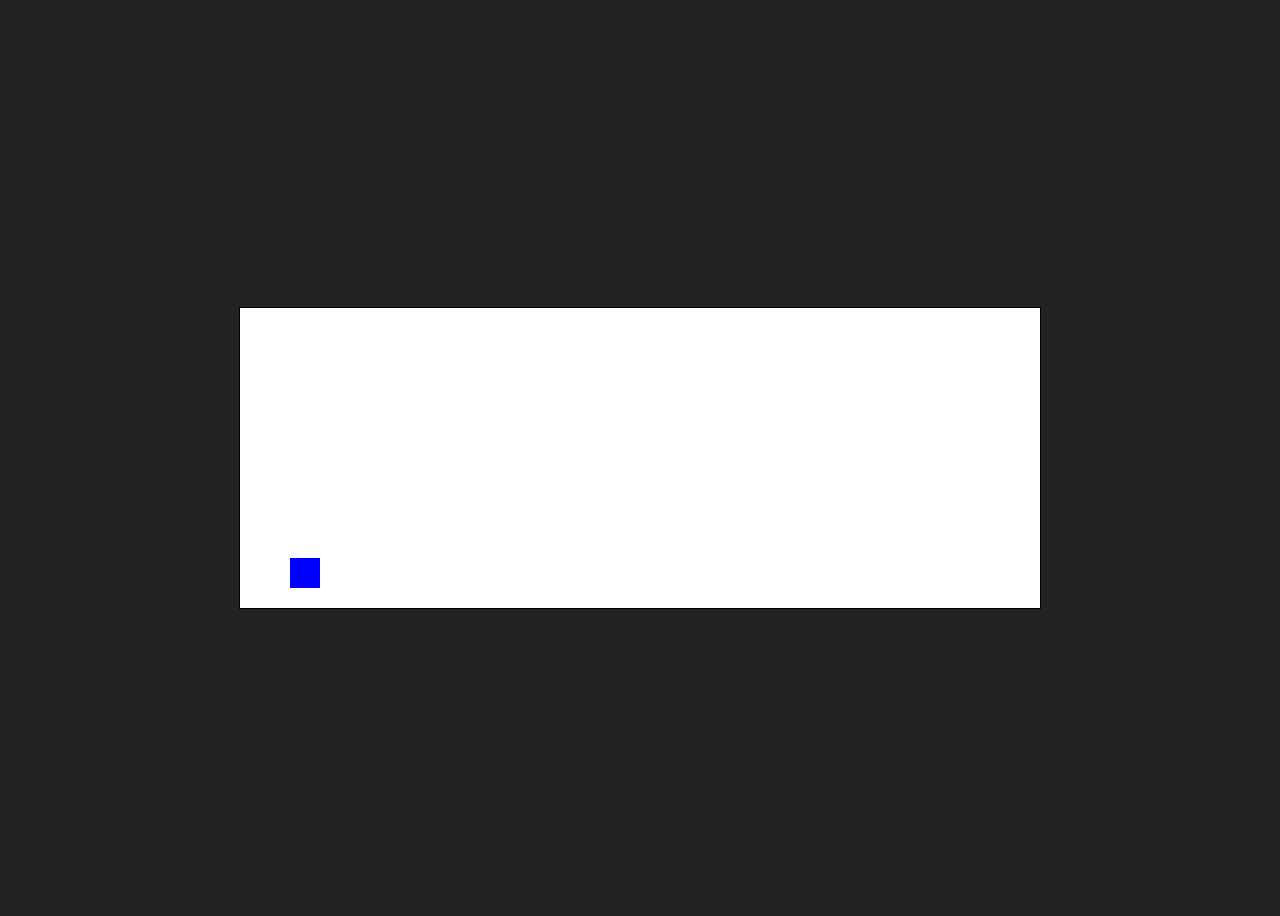
<file: teamvysgame/index.html>
<!DOCTYPE html>
<html lang="en">
<head>
  <meta charset="UTF-8" />
  <title>Parkour Runner Game</title>
  <link rel="stylesheet" href="style.css" />
</head>
<body>
  <canvas id="gameCanvas" width="800" height="300"></canvas>
  <script src="game.js"></script>
</body>
</html>
</file>
<file: teamvysgame/style.css>
body {
  background: #222;
  display: flex;
  justify-content: center;
  align-items: center;
  height: 100vh;
}
canvas {
  background: #ffffff;
  border: 1px solid #000;
}
</file>
